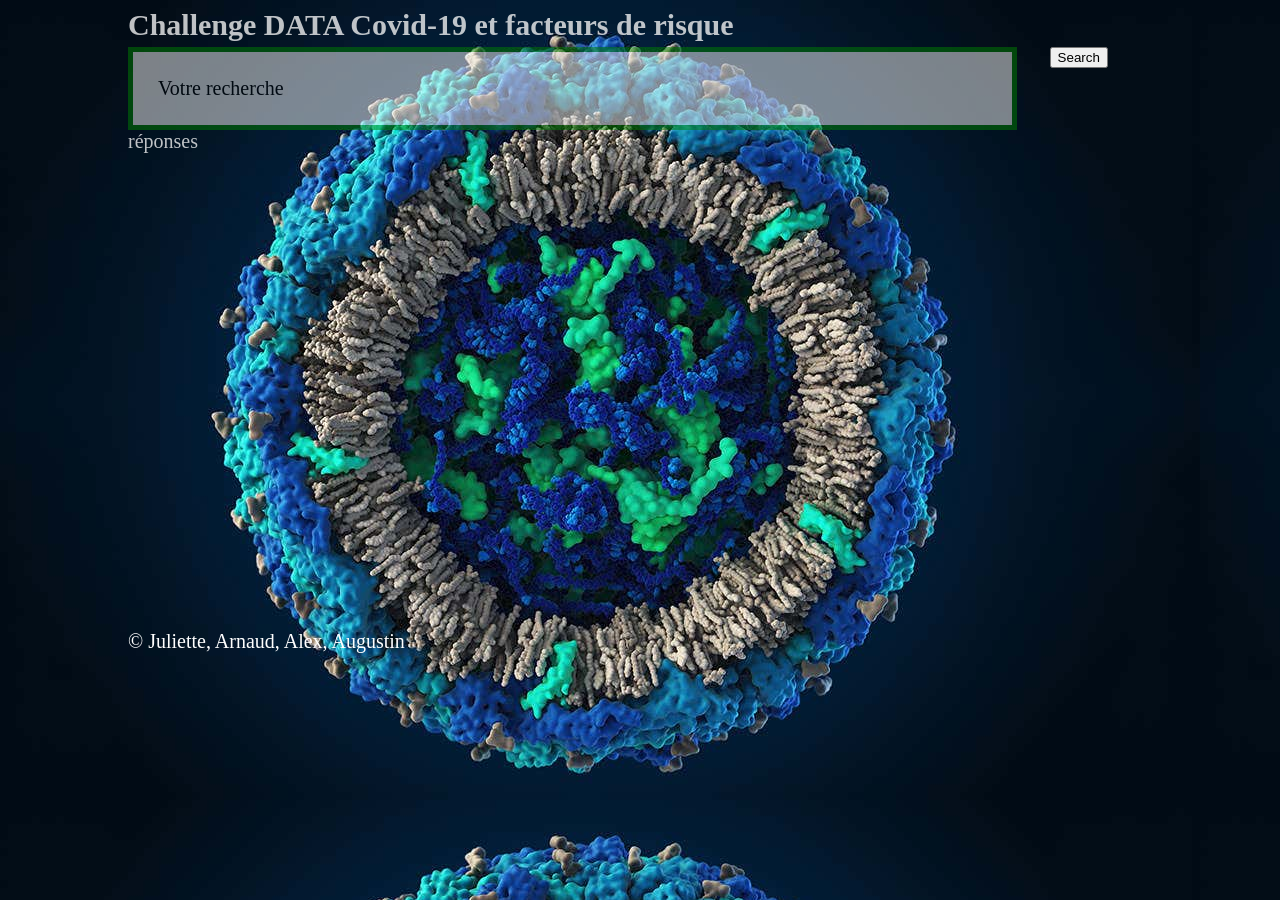
<file: interface/index.html>
<html>
    <head>
        <link rel="stylesheet" href="index.css">        
        <script src="main.js"></script>

    </head>
    <body>
        <div class = "header"> <b> Challenge DATA Covid-19 et facteurs de risque </b> </div>
        <div class = "hline"></div>

        <div class="search_box">
            <section class = "input">
                Votre recherche 
            </section>
            <section class="enter_button">
                <div class="key">  <input id="enter_pressed" class="keypad_btn" type="button" value="Search">  </div>
            </section>
        </div>

        <div class = "answers">
            réponses
        </div>







        <div class="footer">
            &copy Juliette, Arnaud, Alex, Augustin
        </div>
    </body>
</html>
</file>
<file: interface/index.css>
body{
    font-size: 20px;
    background-image : url("./fond2.jpg");   
    color : rgba(245, 245, 245, 0.781);
    
    margin-left: 10%;
    margin-right: auto;
}

/* pour insérer une ligne, un saut de ligne plutot*/
.hline { width:100%; height:5px }

.header{
    font-size : 30px;
}

.search_box{
    display:grid;    
    grid-template-columns: 80% auto;
}

.input{        
    width: 90%;
    border: 5px solid green;
    padding: 25px;
    margin: 20 px;

    color: black;
    
    background-color : whitesmoke;
    opacity : 0.5;
}


.answers{
    display : grid;
    grid-template-rows : 100px 100px 100px 100px 100px;
}

.footer{
    color : white;

    
}
</file>
